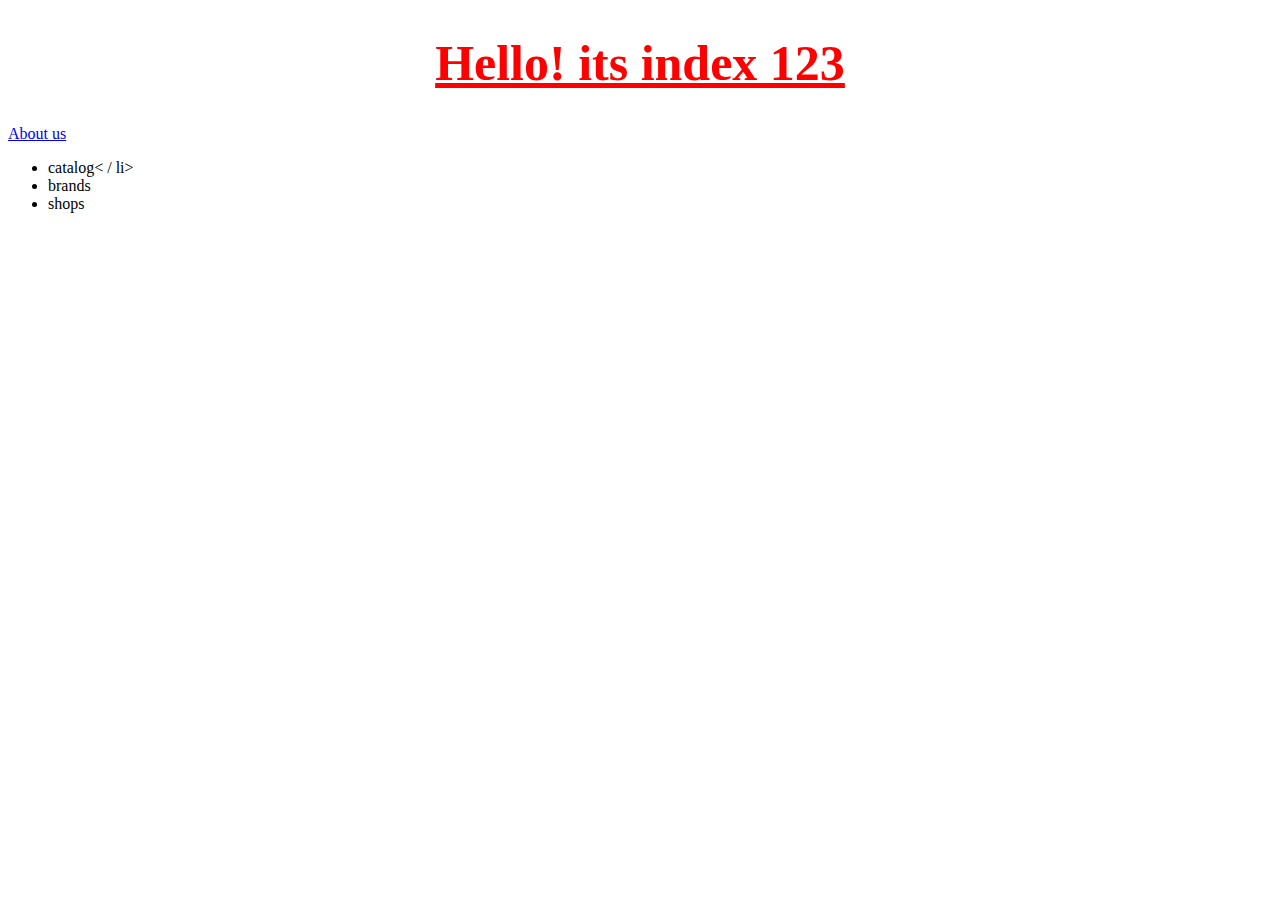
<file: index.html>
<!DOCTYPE html>
<html lang="en">
<head>
    <meta charset="UTF-8">
    <meta name="viewport" content="width=device-width, initial-scale=1.0">
    <title>Document</title> 
    <link rel="stylesheet" href="style.css">
    <style>

    </style>
</head>
<body>
    <h1>Hello! its index 123</h1>
    <a href="about_us.html">About us</a>
    <ul>
        <li>catalog< / li>
        <li>brands</li>
        <li>shops</li>
    </ul>
    <script>

    </script>
</body>
</html>
</file>
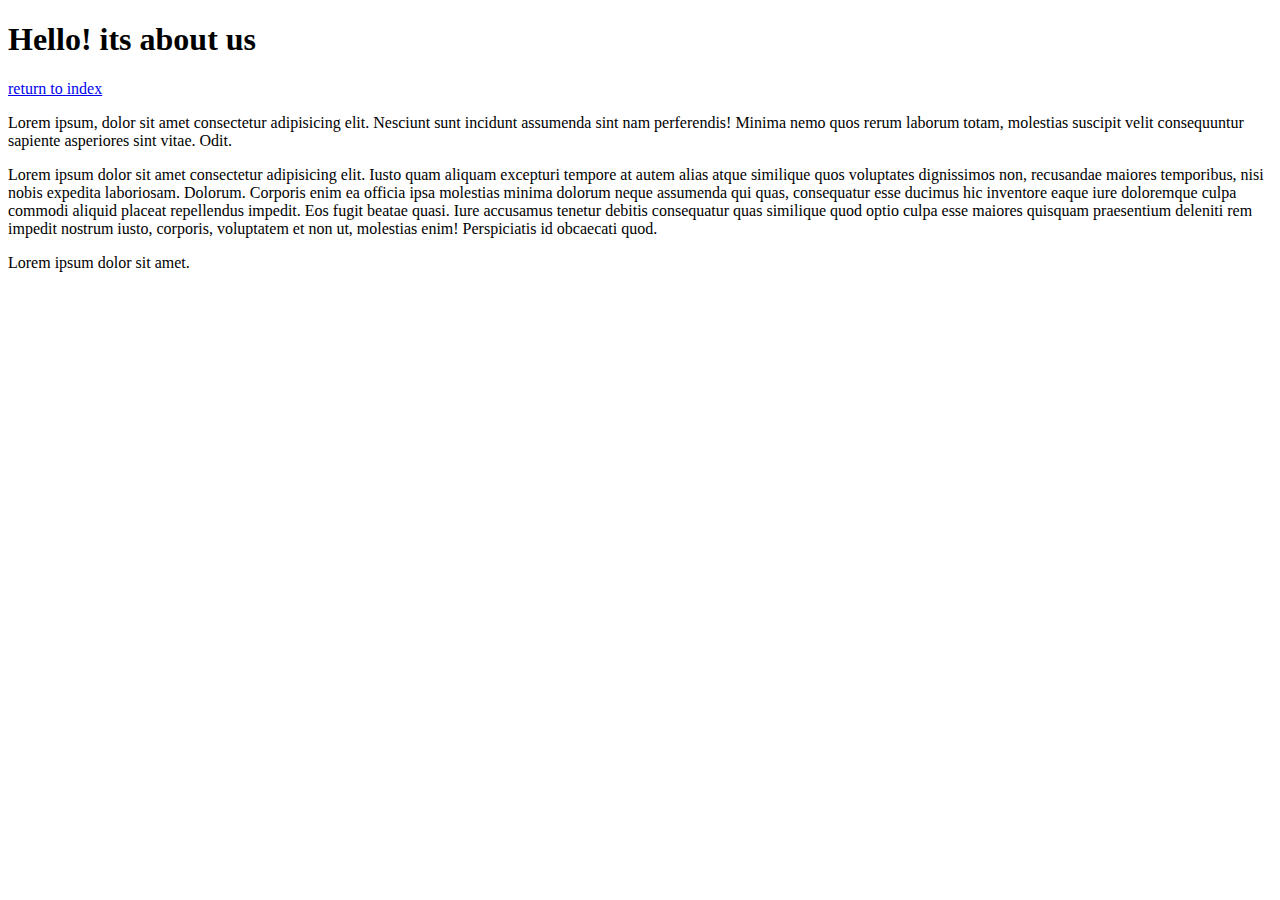
<file: about_us.html>
<!DOCTYPE html>
<html lang="en">
<head>
    <meta charset="UTF-8">
    <meta name="viewport" content="width=device-width, initial-scale=1.0">
    <title>Document</title>
</head>
<body>
    <h1>Hello! its about us</h1>
    <a href="./index.html"> return to index</a>
    <p>Lorem ipsum, dolor sit amet consectetur adipisicing elit. Nesciunt sunt incidunt assumenda sint nam perferendis! Minima nemo quos rerum laborum totam, molestias suscipit velit consequuntur sapiente asperiores sint vitae. Odit.</p>
    <p>Lorem ipsum dolor sit amet consectetur adipisicing elit. Iusto quam aliquam excepturi tempore at autem alias atque similique quos voluptates dignissimos non, recusandae maiores temporibus, nisi nobis expedita laboriosam. Dolorum.
    Corporis enim ea officia ipsa molestias minima dolorum neque assumenda qui quas, consequatur esse ducimus hic inventore eaque iure doloremque culpa commodi aliquid placeat repellendus impedit. Eos fugit beatae quasi.
    Iure accusamus tenetur debitis consequatur quas similique quod optio culpa esse maiores quisquam praesentium deleniti rem impedit nostrum iusto, corporis, voluptatem et non ut, molestias enim! Perspiciatis id obcaecati quod.</p>
    <p>Lorem ipsum dolor sit amet.</p>
</body>
</html>
</file>
<file: style.css>
h1{
    font-size: 50px;
    text-align: center;
    color: red;
    text-decoration: underline;
}
</file>
